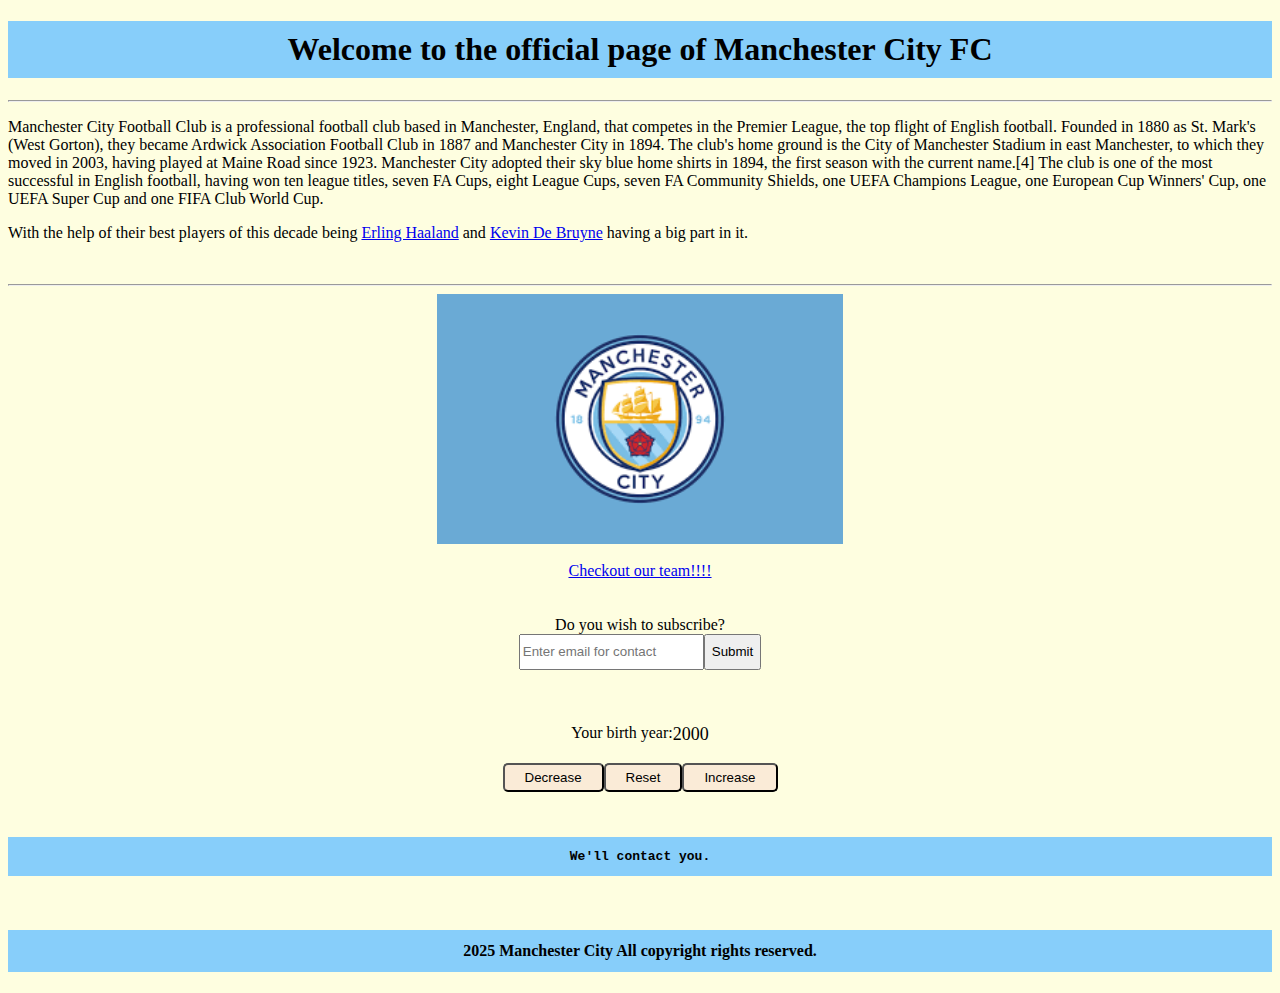
<file: index.html>
<!DOCTYPE html>
<html lang="en">
<head>
    <link rel="stylesheet" href="/style.css">

    <meta charset="UTF-8">
    <meta name="viewport" content="width=device-width, initial-scale=1.0">
    <title>Document</title>
</head>
<body>
    <h1>Welcome to the official page of Manchester City FC</h1>
    <hr>
    <p>Manchester City Football Club is a professional football club based in Manchester, England, that competes in the Premier League, the top flight of English football. Founded in 1880 as St. Mark's (West Gorton), they became Ardwick Association Football Club in 1887 and Manchester City in 1894. The club's home ground is the City of Manchester Stadium in east Manchester, to which they moved in 2003, having played at Maine Road since 1923. Manchester City adopted their sky blue home shirts in 1894, the first season with the current name.[4] The club is one of the most successful in English football, having won ten league titles, seven FA Cups, eight League Cups, seven FA Community Shields, one UEFA Champions League, one European Cup Winners' Cup, one UEFA Super Cup and one FIFA Club World Cup.</p>
    <p>With the help of their best players of this decade being <a href="https://en.wikipedia.org/wiki/Erling_Haaland">Erling Haaland</a> and <a href="https://en.wikipedia.org/wiki/Kevin_De_Bruyne">Kevin De Bruyne</a> having a big part in it.</p>
    <br><hr>
    
    
    <a href = "/playerinfo.html" ><img src="/mancity.png" height="250" ><br></a>
    <div>
    <a href="https://www.mancity.com/meta/media/nwzj4aoj/squad-main.png?width=1620" height="250">Checkout our team!!!!</a>
    </div>
    <br><br>
    
    <!-- <form action="/note.txt"> -->
       <div> <label for="id1">Do you wish to subscribe?</label> </div>
<div>
        <br><br>
        <input id="emailid" type="text" placeholder="Enter email for contact">
        <br><br>
        <button id="mybutton">Submit</button>
        <!-- <input type="checkbox" value="class x" name="class" id="id1">Do you subscribe? -->
    <!-- </form> -->
</div>
<br><br><br>
<div id="agelabel">
<label id="year">Your birth year: </label> <br>
<label id="yearinput" >2000 </label> </div>
<br>
<div id="btncontainer">
    <button id="decreasebtn" class="buttons">Decrease</button>
    <button id="resetbtn" class="buttons">Reset</button>
    <button id="increasebtn" class="buttons">Increase</button>
    
</div>

<pre>
    <h4 id="contactid" >We'll contact you.</h4>
</pre>




    <h4 id = "All rights reserved"></h4>
    
    


    <script src="index.js"></script>
</body>
</html>
</file>
<file: style.css>
body{
    background-color:rgb(254, 254, 224) ;
}
h1 {
    background-color: lightskyblue;
    color: black; /* makes the text readable */
    padding: 10px; /* optional, adds some spacing around the text */
    text-align: center; /* optional, centers the header text */
}
#yearinput
{
    font-size: large;
}
#btncontainer{
    text-align: center;
}

.buttons{
    padding: 5px 20px;
    font-size: 1.5 em;
    border-radius: 5px;
    border-color: black;
    background-color:antiquewhite;
    cursor: pointer;
}

#agelabel{
    text-align: center;
}

h4{
    background-color: lightskyblue;
    color: black;
    padding: 12px;
    text-align: center;
}
img {
    display: block;
    margin: 0 auto;
}
div{
    display: flex;
    justify-content: center;
}
</file>
